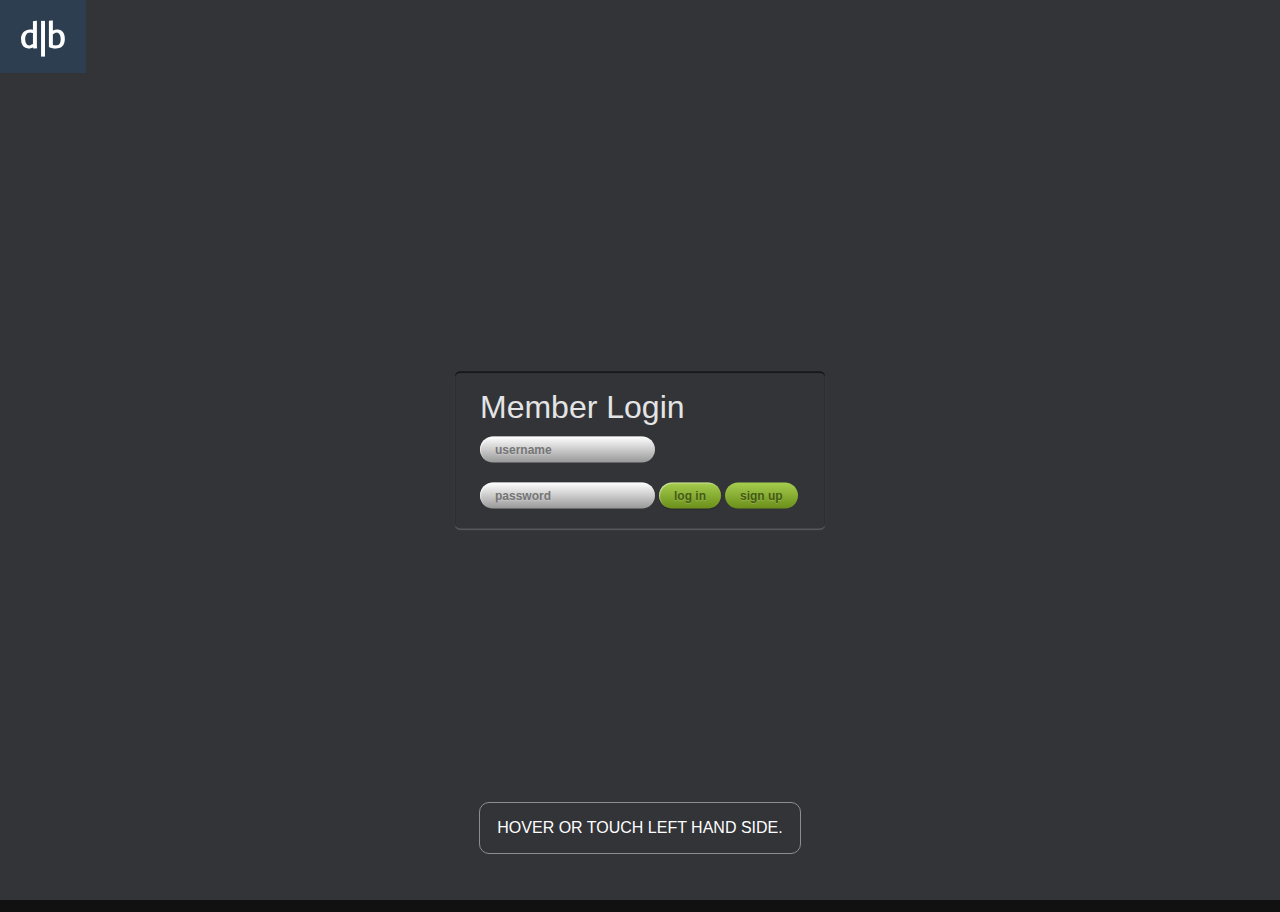
<file: index.html>
<!DOCTYPE html>
<html>

<head>
    <meta name="viewport" content="width=device=width, initial-scale=.5">
    <meta charset="utf-8">
    <title>d|b</title>
    <link rel="stylesheet" href="index.css">
    <link href="https://fonts.googleapis.com/css?family=Actor" rel="stylesheet">
</head>

<body class="set3d">
    <div id="menu">
        <ul>
            <li><a href="index.html">login</a></li>
            <li><a href="home.html">home</a></li>
            <li><a href="gallery.html">gallery</a></li>
            <li><a href="shop.html">shop</a></li>
            <li><a href="more.html">more</a></li>
            <li><a href="help.html">help</a></li>
            <li><a href="search.html">search</a></li>
            <li><a href="links.html">links</a></li>
            <li><a href="faq.html">f.a.q.</a></li>
            <li><a href="contact.html">contact us</a></li>
        </ul>
        <div id="trigger"></div>
    </div>
    <div id="content">
        <h1>d|b</h1>
        <div>

            <form class="login-form" action="#">
                <h2>Member Login</h2>
                <input type="text" name="username" placeholder="username">
                <input type="password" name="password" placeholder="password">
                <!--
                <span>
                <input type="checkbox" name="checkbox">
                <label for="checkbox">remember</label>
                </span>
-->
                <input type="submit" value="log in">
                <button id="signUP">sign up</button>
            </form>
        </div>
        <div id="instructions">
            <p>Hover or touch left hand side.</p>
        </div>
    </div>
    <script src="https://code.jquery.com/jquery-3.2.1.min.js"></script>
    <script src="dbjavascript.js">
    </script>


</body>

</html>
</file>
<file: index.css>
html {
    height: 100%;
    width: 100%;
    background: #111;
    overflow: hidden;
}

#content {
    background: black;
    width: 100%;
    height: 100%;
    background-color: #323438;
    zoom: 1;
}

h1 {
    font-family: 'Actor', sans-serif;
    font-size: 35px;
    color: #fff;
    text-align: left;
    position: fixed;
    background: #2c3e50;
    margin: 0px;
    padding: 15px 20px;
    z-index: 200;
}

#instructions {
    width: 320px;
    height: auto;
    border: 1px solid #8E8E8E;
    display: block;
    border-radius: 10px;
    text-align: center;
    position: fixed;
    top: 92%;
    left: 50%;
    -webkit-transform: translate(-50%, -50%);
    -moz-transform: translate(-50%, -50%);
    -ms-transform: translate(-50%, -50%);
    -o-transform: translate(-50%, -50%);
    transform: translate(-50%, -50%);
}

#instructions p {
    color: #fff;
    text-transform: uppercase;
    font-family: 'Open Sans', sans-serif;
}

ul {
    padding: 0;
    margin: 0;
}

li {
    height: 40px;
    line-height: 40px;
    width: 100%;
    display: block;
    font-family: 'Open Sans', sans-serif;
    text-indent: 20px;
}

li:hover {
    background: #6d85ad;
    cursor: pointer;
}

a {
    text-decoration: none;
    color: aliceblue;
}

.set3d {
    margin: 0;
    -moz-perspective: 800px;
    -webkit-perspective: 800px;
    perspective: 800px;
    -moz-perspective-origin: 0% 50%;
    -webkit-perspective-origin: 0% 50%;
    perspective-origin: 0% 50%;
    height: 100%;
    width: 100%;
}

#trigger {
    position: fixed;
    width: 50px;
    height: 100%;
    display: block;
    right: -40px;
    background: transparent;
    top: 0;
}

#menu {
    display: block;
    position: fixed;
    background: #2c3e50;
    color: #eee;
    height: 100%;
    width: 300px;
    top: 0;
    left: 0px;
    z-index: 2;
    margin: 0px;
    padding: 20px;
    -webkit-transform: rotateY(-30deg) translateX(-100%);
    -moz-transform: rotateY(-30deg) translateX(-100%);
    -ms-transform: rotateY(-30deg) translateX(-100%);
    -o-transform: rotateY(-30deg) translateX(-100%);
    transform: rotateY(-30deg) translateX(-100%);
    -webkit-box-sizing: border-box;
    -moz-box-sizing: border-box;
    box-sizing: border-box;
    -webkit-transition: -webkit-transform .4s ease;
    -moz-transition: -moz-transform .4s ease;
    -ms-transition: -ms-transform .4s ease;
    -o-transition: -o-transform .4s ease;
    transition: transform .4s ease;
    -webkit-transform-origin: 0% 50%;
    -moz-transform-origin: 0% 50%;
    -ms-transform-origin: 0% 50%;
    -o-transform-origin: 0% 50%;
    transform-origin: 0% 50%;
}

#menu:hover {
    -webkit-transform: rotateY(0deg);
    -moz-transform: rotateY(0deg);
    -ms-transform: rotateY(0deg);
    -o-transform: rotateY(0deg);
    transform: rotateY(0deg);
}

#content {
    -webkit-box-sizing: border-box;
    -moz-box-sizing: border-box;
    box-sizing: border-box;
    -webkit-transition: -webkit-transform .4s ease;
    -moz-transition: -moz-transform .4s ease;
    -ms-transition: -ms-transform .4s ease;
    -o-transition: -o-transform .4s ease;
    transition: transform .4s ease;
    -webkit-transform-origin: 0% 50%;
    -moz-transform-origin: 0% 50%;
    -ms-transform-origin: 0% 50%;
    -o-transform-origin: 0% 50%;
    transform-origin: 0% 50%;
    width: 100%;
    height: 100%;
    overflow-y: auto;
}

.active #content {
    -webkit-transform: translateX(300px) rotateY(15deg);
    -moz-transform: translateX(300px) rotateY(15deg);
    -ms-transform: translateX(300px) rotateY(15deg);
    -o-transform: translateX(300px) rotateY(15deg);
    transform: translateX(300px) rotateY(15deg);
}

.login-form,
.login-form h2,
.login-form span,
.login-form input,
.login-form label {
    margin: 0;
    padding: 0;
    border: 0;
    outline: 0;
}

form {
    position: fixed;
    top: 60%;
    left: 30%;
    max-height: 320px;
    max-width: 320px;
    width: auto;
    height: auto;
    top: 50%;
    left: 50%;
    -webkit-transform: translate(-50%, -50%);
    -moz-transform: translate(-50%, -50%);
    -ms-transform: translate(-50%, -50%);
    -o-transform: translate(-50%, -50%);
    transform: translate(-50%, -50%);
}

.login-form {
    width: auto;
    height: auto;
    padding: 15px 25px 10px 25px;
    margin-top 15px;
    cursor: default;
    background color: #141517;
    -webkit-border-radius: 5px;
    -moz-border-radius: 5px;
    border-radius: 5px;
    -webkit-box-shadow: 0px 1px 1px 0px rgba(255, 255, 255, .2), inset 0px 1px 1px 0px rgb(0, 0, 0);
    -mox-box-shadow: 0px 1px 1px 0px rgba(255, 255, 255, .2), inset 0px 1px 1px 0px rgb(0, 0, 0);
    box-shadow: 0px 1px 1px 0px rgba(255, 255, 255, .2), inset 0px 1px 1px 0px rgb(0, 0, 0);
}

.login-form:before {
    position: absolute;
    top: -12px;
    left: 10px;
    width: 0px;
    height: 0px;
    content: '';
    border-bottom: 10px solid transparent;
    border-right: 10px solid transparent;
    border-top: 10px solid transparent;
    border-left: 10px solid transparent;
}

.login-form h2 {
    line-height: 40px;
    font-family: 'Myriad Pro', sans-serif;
    font-size: 32px;
    font-weight: normal;
    color: #e4e4e4;
}

.login-form input[type=text],
.login-form input[type=password],
.login-form input[type=submit],
#signUP {
    line-height: 14px;
    margin: 10px 0;
    padding: 6px 15px;
    border: 0;
    outline: none;
    font-family: Helvetica, sans-serif;
    font-size: 12px;
    font-weight: bold;
    text-shadow: 0px 1px 1px rgba(255, 255, 255, .2);
    -webkit-border-radius: 26px;
    -moz-border-radius: 26px;
    border-radius: 26px;
    -webkit-transition: all .15s ease-in-out;
    -moz-transition: all .15s ease-in-out;
    -o-transition: all .15s ease-in-out;
    transition: all .15s ease-in-out;
}

.login-form input[type=text],
.login-form input[type=password] {
    color: #686868;
    width: 145px;
    -webkit-box-shadow: inset 1px 1px 1px 0px rgba(255, 255, 255, .6);
    -moz-box-shadow: inset 1px 1px 1px 0px(255, 255, 255, .6);
    box-shadow: inset 1px 1px 1px 0px rgba(255, 255, 255, .6);
    background: #989898;
    background: -moz-linear-gradient(top, #ffffff 0%, #989898 100%);
    background: -webkit-gradient(linear, left top, left bottom, color-stop(0%, #ffffff), color-stop(100%, #989898));
    background: -webkit-linear-gradient(top, #ffffff 0%, #989898 100%);
    background: -o-linear-gradient(top, #ffffff 0%, #989898 100%);
    background: -ms--linear-gradient(top, #ffffff 0%, #989898 100%);
    background: linear-gradient(top, #ffffff 0%, #989898 100%);
}

.login-form input[type=text]:hover,
.login-form input[type=password]:hover {
    -webkit-box-shadow: inset 1px 1px 1px 0px rgba(255, 255, 255, .6), 0px 0px 5px rgba(255, 255, 255, .5);
    -moz-box-shadow: inset 1px 1px 1px 0px rgba(255, 255, 255, .6), 0px 0px 5px rgba(255, 255, 255, .5);
    box-shadow: inset 1px 1px 1px 0px rgba(255, 255, 255, .6), 0px 0px 5px rgba(255, 255, 255, .5);
}

.login-form input[type=text]:focus,
.login-form input[type=password]:focus {
    background: #e1e1e1;
    background: -moz-linear-gradient(top, #ffffff 0%, #e1e1e1 100%);
    background: -webkit-gradient(linear, left top, left bottom, color-stop(0%, #ffffff), color-stop(100%, #e1e1e1));
    background: -webkit-linear-gradient(top, #ffffff 0%, #e1e1e1 100%);
    background: -o-linear-gradient(top, #ffffff 0%, #e1e1e1 100%);
    background: -ms-linear-gradient(top, #ffffff 0%, #e1e1e1 100%);
    background: linear-gradient(top, #ffffff 0%, #e1e1e1 100%);
}

.login-form input[type=submit],
#signUP {
    cursor: pointer;
    color: #445b0f;
    -webkit-box-shadow: inset 1px 1px 1px 0px rgba(255, 255, 255, .45), 0px 1px 1px 0px rgba(0, 0, 0, .3);
    -moz-box-shadow: inset 1px 1px 1px 0px rgba(255, 255, 255, .45), 0px 1px 1px 0px rgba(0, 0, 0, .3);
    box-shadow: inset 1px 1px 1px 0px rgba(255, 255, 255, .45), 0px 1px 1px 0px rgba(0, 0, 0, .3);
}

.login-form input[type=submit]:hover,
#signUP {
    -webkit-box-shadow: inset 1px 1px 3px 0px rgba(255, 255, 255, .8), 0px 1px 1px 0px rgba(0, 0, 0, .6);
    -moz-box-shadow: inset 1px 1px 3px 0px rgba(255, 255, 255, .8), 0px 1px 1px 0px rgba(0, 0, 0, .6);
    box-shadow: inset 1px 1px 3px 0px rgba(255, 255, 255, .8), 0px 1px 1px 0px rgba(0, 0, 0, .6);
}

.login-form input[type=submit]:active,
#signUP {
    -webkit-box-shadow: none;
    -moz-box-shadow: none;
    box-shadow: none;
}

.login-form input[type=submit],
#signUP {
    background: #a5cd4e;
    background: -moz-linear-gradient(top, #a5cd4e 0%, #6b8f1a 100%);
    background: -webkit-gradient(linear, left top, left bottom, color-stop(0%, #a5cd4e), color-stop(100%, #6b8f1a));
    background: -webkit-linear-gradient(top, #a5cd4e 0%, #6b8f1a 100%);
    background: -o-linear-gradient(top, #a5cd4e 0%, #6b8f1a 100%);
    background: -ms-linear-gradient(top, #a5cd4e 0%, #6b8f1a 100%);
    background: linear-gradient(top, #a5cd4e 0%, #6b8f1a 100%);
}

.js .login-form span {
    width: 16px;
    height: 16px;
    cursor: pointer;
    -webkit-border-radius: 2px;
    -moz-border-radius: 2px;
    border-radius: 2px;
}

.login-form label {
    position: relative;
    top: 1px;
    left: 25px;
    font-family: sans-serif;
    font-weight: bold;
    font-size: 12px;
    color: #e4e4e4;
}
</file>
